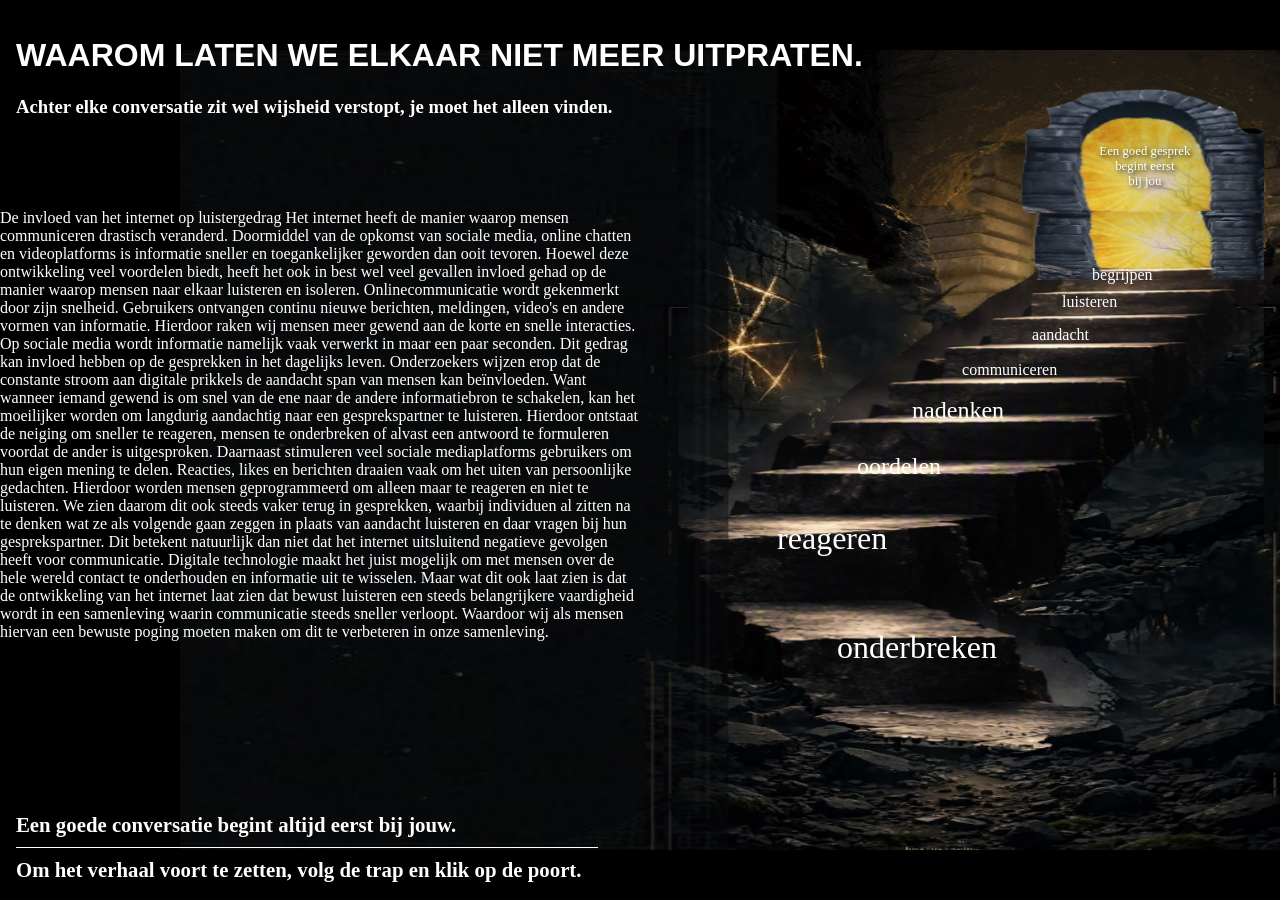
<file: index.html>
<!DOCTYPE html>
<html lang="nl">
<head>
    <meta charset="UTF-8">
    <meta name="viewport" content="width=device-width, initial-scale=1.0">
    <title>Pagina 1</title>
    <link rel="stylesheet" href="css/pagina1.css">
</head>

<header>
    <h1>WAAROM LATEN WE ELKAAR NIET MEER UITPRATEN.</h1>
    <h3>Achter elke conversatie zit wel wijsheid verstopt, je moet het alleen vinden.</h3>
</header>

<body>
    <a class="volgende-pagina" href="pagina2.html" aria-label="Ga naar pagina 2">
        <img src="afbeeldingen/poort-hover-pagina-1.png" alt="">
        <p class="poort-tekst">Een goed gesprek<br>begint eerst<br>bij jou</p>
    </a>

    
    <section id="pagina1">
<p>
De invloed van het internet op luistergedrag Het internet heeft
de manier waarop mensen communiceren drastisch veranderd. Doormiddel van de
opkomst van sociale media, online chatten en videoplatforms is informatie
sneller en toegankelijker geworden dan ooit tevoren. Hoewel deze ontwikkeling
veel voordelen biedt, heeft het ook in best wel veel
gevallen invloed gehad op de manier waarop mensen naar elkaar
luisteren en isoleren. Onlinecommunicatie wordt gekenmerkt door zijn snelheid.
Gebruikers ontvangen continu nieuwe berichten, meldingen, video's en andere 
vormen van informatie. Hierdoor raken wij mensen meer gewend aan de korte
en snelle interacties. Op sociale media wordt informatie namelijk vaak
verwerkt in maar een paar seconden. Dit gedrag kan invloed
hebben op de gesprekken in het dagelijks leven. Onderzoekers wijzen
erop dat de constante stroom aan digitale prikkels de aandacht
span van mensen kan beïnvloeden. Want wanneer iemand gewend is
om snel van de ene naar de andere informatiebron te
schakelen, kan het moeilijker worden om langdurig aandachtig naar een
gesprekspartner te luisteren. Hierdoor ontstaat de neiging om sneller te
reageren, mensen te onderbreken of alvast een antwoord te formuleren
voordat de ander is uitgesproken. Daarnaast stimuleren veel sociale mediaplatforms
gebruikers om hun eigen mening te delen. Reacties, likes en
berichten draaien vaak om het uiten van persoonlijke gedachten. Hierdoor
worden mensen geprogrammeerd om alleen maar te reageren en niet
te luisteren. We zien daarom dit ook steeds vaker terug
in gesprekken, waarbij individuen al zitten na te denken wat
ze als volgende gaan zeggen in plaats van aandacht luisteren
en daar vragen bij hun gesprekspartner. Dit betekent natuurlijk dan niet
dat het internet uitsluitend negatieve gevolgen heeft voor communicatie. 
Digitale technologie maakt het juist mogelijk om met mensen over de
hele wereld contact te onderhouden en informatie uit te wisselen.
Maar wat dit ook laat zien is dat de ontwikkeling
van het internet laat zien dat bewust luisteren een steeds
belangrijkere vaardigheid wordt in een samenleving waarin communicatie steeds
sneller verloopt. Waardoor wij als mensen hiervan een bewuste poging
moeten maken om dit te verbeteren in onze samenleving.
    </p>
    </section> 

    <div class="woordenlijst">
        <p class="reageren">reageren</p>
        <p class="onderbreken">onderbreken</p>
        <p class="oordelen">oordelen</p>
        <p class="nadenken">nadenken</p>
        <p class="begrijpen">begrijpen</p>
        <p class="luisteren">luisteren</p>
        <p class="communiceren">communiceren</p>
        <p class="aandacht">aandacht</p>
    </div>

</body>

<footer>
    <p>Een goede conversatie begint altijd eerst bij jouw.</p>
    <p>Om het verhaal voort te zetten, volg de trap en klik op de poort.</p>
</footer>
</html>
</file>
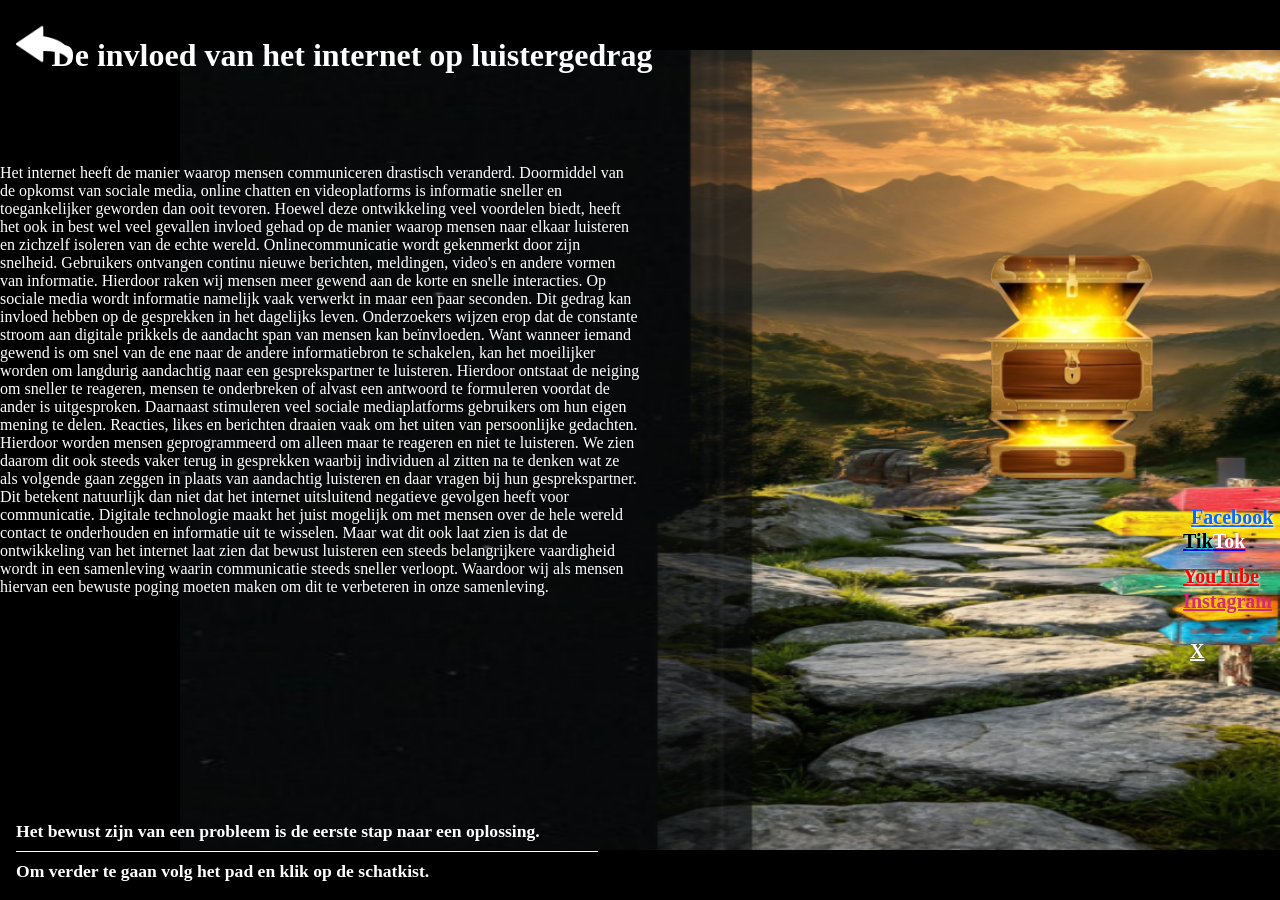
<file: pagina2.html>
<!DOCTYPE html>
<html lang="nl">
<head>
    <meta charset="UTF-8">
    <meta name="viewport" content="width=device-width, initial-scale=1.0">
    <title>Pagina 2</title>
    <link rel="stylesheet" href="css/pagina2.css">
</head>

<header>
<h1>De invloed van het internet op luistergedrag</h1>
</header>
<body>
    <a class="vorige-pagina" href="index.html" aria-label="Terug naar pagina 1">
        <img src="afbeeldingen/arrow-terug.png" alt="">
    </a>
   
      <a class="volgende-pagina" href="pagina3.html" aria-label="Ga naar pagina 3">
        <img src="afbeeldingen/schatkist-hover-pagina-2.png" alt="">
    </a>

    <p>
Het internet heeft de manier waarop mensen communiceren drastisch veranderd. Doormiddel van de 
opkomst van sociale media, online chatten en videoplatforms is informatie sneller en toegankelijker 
geworden dan ooit tevoren. Hoewel deze ontwikkeling veel voordelen biedt, heeft het ook in best
wel veel gevallen invloed gehad op de manier waarop mensen naar elkaar luisteren en zichzelf isoleren
van de echte wereld.
Onlinecommunicatie wordt gekenmerkt door zijn snelheid. Gebruikers ontvangen continu nieuwe berichten,
meldingen, video's en andere vormen van informatie. Hierdoor raken wij mensen meer gewend aan de
korte en snelle interacties. Op sociale media wordt informatie namelijk vaak verwerkt in maar een
paar seconden. Dit gedrag kan invloed hebben op de gesprekken in het dagelijks leven.
Onderzoekers wijzen erop dat de constante stroom aan digitale prikkels de aandacht span van 
mensen kan beïnvloeden. Want wanneer iemand gewend is om snel van de ene naar de andere 
informatiebron te schakelen, kan het moeilijker worden om langdurig aandachtig naar een 
gesprekspartner te luisteren. Hierdoor ontstaat de neiging om sneller te reageren, mensen
te onderbreken of alvast een antwoord te formuleren voordat de ander is uitgesproken.
Daarnaast stimuleren veel sociale mediaplatforms gebruikers om hun eigen mening te delen. 
Reacties, likes en berichten draaien vaak om het uiten van persoonlijke gedachten. Hierdoor 
worden mensen geprogrammeerd om alleen maar te reageren en niet te luisteren. We zien daarom 
dit ook steeds vaker terug in gesprekken waarbij individuen al zitten na te denken wat ze als 
volgende gaan zeggen in plaats van aandachtig luisteren en daar vragen bij hun gesprekspartner.
Dit betekent natuurlijk dan niet dat het internet uitsluitend negatieve gevolgen heeft voor 
communicatie. Digitale technologie maakt het juist mogelijk om met mensen over de hele wereld 
contact te onderhouden en informatie uit te wisselen. Maar wat dit ook laat zien is dat de 
ontwikkeling van het internet laat zien dat bewust luisteren een steeds belangrijkere vaardigheid
wordt in een samenleving waarin communicatie steeds sneller verloopt. Waardoor wij als mensen 
hiervan een bewuste poging moeten maken om dit te verbeteren in onze samenleving.

    </p>

    <nav class="sociale-media" aria-label="Sociale media">
        <a class="facebook" href="https://www.facebook.com/" target="_blank" rel="noopener noreferrer">Facebook</a>
        <a class="tiktok" href="https://www.tiktok.com/" target="_blank" rel="noopener noreferrer"><span class="tik">Tik</span><span class="tok">Tok</span></a>
        <a class="youtube" href="https://www.youtube.com/" target="_blank" rel="noopener noreferrer">YouTube</a>
        <a class="instagram" href="https://www.instagram.com/" target="_blank" rel="noopener noreferrer">Instagram</a>
        <a class="x" href="https://x.com/" target="_blank" rel="noopener noreferrer">X</a>
    </nav>
</body>
    <footer>
        <p>Het bewust zijn van een probleem is de eerste stap naar een oplossing.</p>
        <p>Om verder te gaan volg het pad en klik op de schatkist.</p>
    </footer>


</html>
</file>
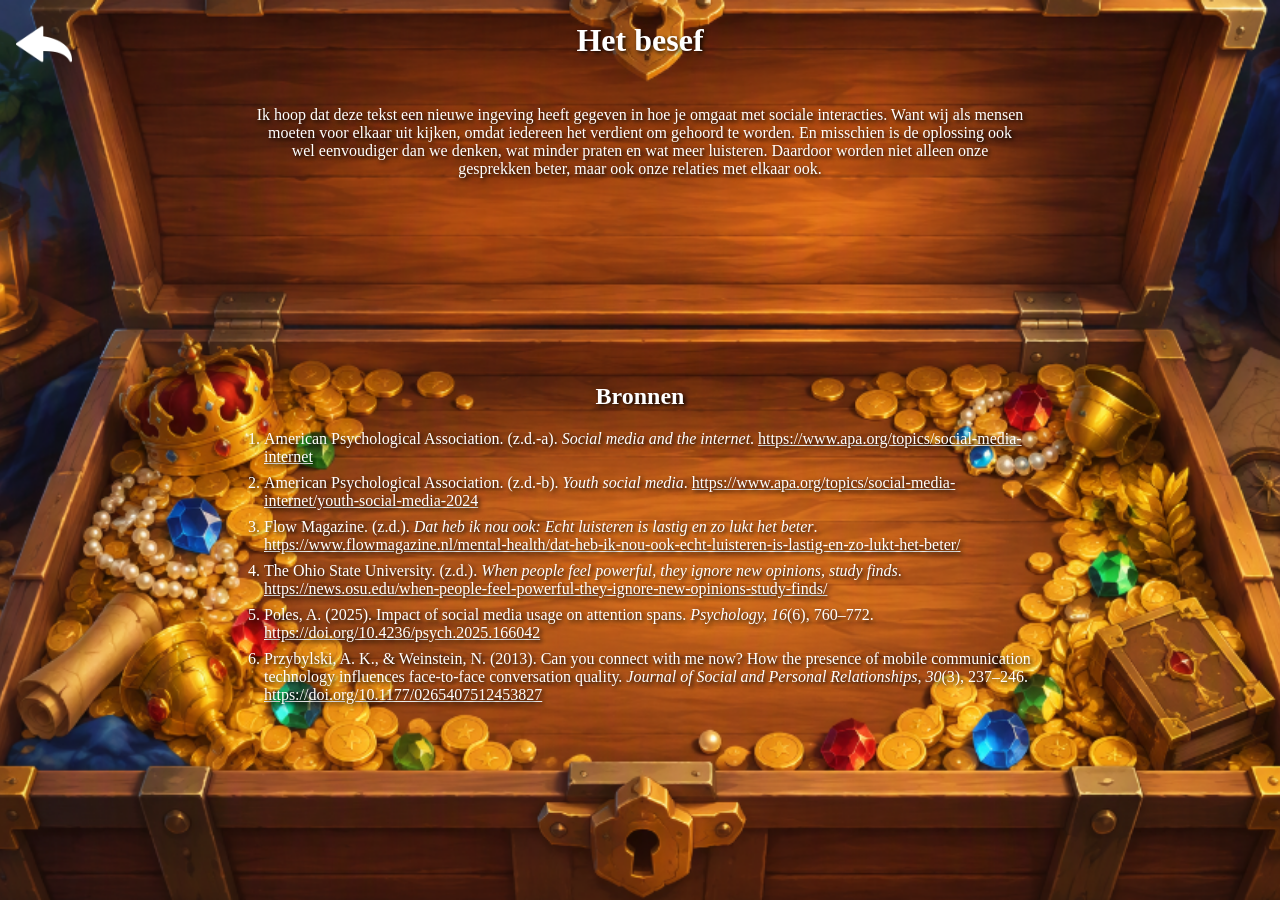
<file: pagina3.html>
<!DOCTYPE html>
<html lang="nl">
<head>
    <meta charset="UTF-8">
    <meta name="viewport" content="width=device-width, initial-scale=1.0">
    <title>Pagina 3</title>
    <link rel="stylesheet" href="css/pagina3.css">
</head>

<header> 
    <h1>Het besef</h1>
</header>
<body>
    <a class="vorige-pagina" href="pagina2.html" aria-label="Terug naar pagina 2">
        <img src="afbeeldingen/arrow-terug.png" alt="">
    </a>

   
    <p>
Ik hoop dat deze tekst een nieuwe ingeving heeft gegeven in hoe je omgaat met sociale interacties. 
Want wij als mensen moeten voor elkaar uit kijken, omdat iedereen het verdient om gehoord te worden.
En misschien is de oplossing ook wel eenvoudiger dan we denken, wat minder praten en wat meer luisteren.
 Daardoor worden niet alleen onze gesprekken beter, maar ook onze relaties met elkaar ook.

    </p>

    <section class="bronnen">
        <h2>Bronnen</h2>
        <ol>
            <li>American Psychological Association. (z.d.-a). <em>Social media and the internet</em>. <a href="https://www.apa.org/topics/social-media-internet" target="_blank" rel="noopener noreferrer">https://www.apa.org/topics/social-media-internet</a></li>
            <li>American Psychological Association. (z.d.-b). <em>Youth social media</em>. <a href="https://www.apa.org/topics/social-media-internet/youth-social-media-2024" target="_blank" rel="noopener noreferrer">https://www.apa.org/topics/social-media-internet/youth-social-media-2024</a></li>
            <li>Flow Magazine. (z.d.). <em>Dat heb ik nou ook: Echt luisteren is lastig en zo lukt het beter</em>. <a href="https://www.flowmagazine.nl/mental-health/dat-heb-ik-nou-ook-echt-luisteren-is-lastig-en-zo-lukt-het-beter/" target="_blank" rel="noopener noreferrer">https://www.flowmagazine.nl/mental-health/dat-heb-ik-nou-ook-echt-luisteren-is-lastig-en-zo-lukt-het-beter/</a></li>
            <li>The Ohio State University. (z.d.). <em>When people feel powerful, they ignore new opinions, study finds</em>. <a href="https://news.osu.edu/when-people-feel-powerful-they-ignore-new-opinions-study-finds/" target="_blank" rel="noopener noreferrer">https://news.osu.edu/when-people-feel-powerful-they-ignore-new-opinions-study-finds/</a></li>
            <li>Poles, A. (2025). Impact of social media usage on attention spans. <em>Psychology, 16</em>(6), 760–772. <a href="https://doi.org/10.4236/psych.2025.166042" target="_blank" rel="noopener noreferrer">https://doi.org/10.4236/psych.2025.166042</a></li>
            <li>Przybylski, A. K., &amp; Weinstein, N. (2013). Can you connect with me now? How the presence of mobile communication technology influences face-to-face conversation quality. <em>Journal of Social and Personal Relationships, 30</em>(3), 237–246. <a href="https://doi.org/10.1177/0265407512453827" target="_blank" rel="noopener noreferrer">https://doi.org/10.1177/0265407512453827</a></li>
        </ol>
    </section>
</body>
</html>
</file>
<file: css/pagina1.css>
body {
    position: relative;
    min-height: 100vh;
    margin: 0;
    background-color: #000000;
    background-image: url("../afbeeldingen/Pagina1website.png");
    background-size: 1100px 800px;
    background-position: center right;
    background-repeat: no-repeat;
}

header {
   position: absolute;
    color: #fff;
    padding: 1rem;
    text-align: left;
}

header h1 {
    font-family: Impact, Haettenschweiler, "Arial Narrow Bold", sans-serif;
    font-weight: 900;
}

header h3,
footer p {
    font-family: Georgia, "Times New Roman", serif;
}

p {
    display: block;
    position: absolute;
    top: 55%;
    left: 50%;
    transform: translate(-100%, -70%);
    color: #ffffff;
    max-width: 100%;
}



footer {
    position: absolute;
    bottom: 0;
    left: 0;
    color: #ffffff;
    display: flex;
    flex-direction: column;
    gap: 0.5rem;
    width: min(100%, 52rem);
    padding: 1rem;
}


footer p {
    position: static;
    margin: 0;
    transform: none;
    line-height: 1.4;
    font-size: clamp(1.1rem, 1.8vw, 1.3rem);
    font-weight: 600;
}

footer p + p {
    background: linear-gradient(#ffffff, #ffffff) left top / 70% 1px no-repeat;
    padding-top: 0.5rem;
}

.volgende-pagina {
    position: absolute;
    top: 65px;
    right: 16px;
    z-index: 1;
    display: block;
    width: 270px;
    transform-origin: right top;
    transition: transform 180ms ease, filter 180ms ease;
}

.volgende-pagina img {
    display: block;
    width: 100%;
    height: auto;
}

.volgende-pagina .poort-tekst {
    position: absolute;
    top: 68%;
    left: 140px;
    width: 80%;
    margin: 0;
    transform: translate(-45%, -50%);
    color: #ffffff;
    text-align: center;
    font-size: clamp(0.6rem, 1vw, 0.8rem);
    text-shadow: 2px 2px 5px rgba(0, 0, 0, 1);
    pointer-events: none;
}

.volgende-pagina:hover {
    transform: scale(1.08);
    filter: brightness(1.15);
}


.woordenlijst {
    position: absolute;
    top: 30%;
    right: 8rem;
    z-index: 2;
    display: flex;
    flex-direction: column;
    gap: 0.75rem;
}

.woordenlijst p {
    position: relative;
    top: 0;
    left: 0;
    margin: 0;
    transform: none;
    transition: color 180ms ease, text-shadow 180ms ease, transform 180ms ease;
}

.woordenlijst p:hover {
    color: #ffd166;
    text-shadow: 2px 2px 6px rgba(255, 209, 102, 0.8);
    transform: scale(1.08);
}

.woordenlijst .reageren {
    top: 250px;
    left: -215px;
    font-size: clamp(2rem, 1.2vw, 1rem);
}

.woordenlijst .onderbreken {
    top: 310px;
    left: -155px;
    font-size: clamp(2rem, 1.2vw, 1rem);
}

.woordenlijst .oordelen {
    top: 85px;
    left: -135px;
    font-size: clamp(1.5rem, 1.2vw, 1rem);
}

.woordenlijst .nadenken {
    top: -10px;
    left: -80px;
    font-size: clamp(1.5rem, 1.2vw, 1rem);
}

.woordenlijst .luisteren {
    top: -183px;
    left: 70px;
}

.woordenlijst .begrijpen {
    top: -180px;
    left: 100px;
}

.woordenlijst .communiceren {
    top: -145px;
    left: -30px;
    font-size: clamp(1rem, 1.2vw, 1rem);
}

.woordenlijst .aandacht {
    top: -210px;
    left: 40px;
    font-size: clamp(1rem, 1.2vw, 1rem);
}
</file>
<file: css/pagina2.css>
body {
    position: relative;
    min-height: 100vh;
    margin: 0;
    background-color: #000000;
    background-image: url("../afbeeldingen/Pagina2website.png");
    background-size: 1100px 800px;
    background-position: center right;
    background-repeat: no-repeat;
}

header {
    position: absolute;
    top: 0%;
    left: -45%;
    right: 0%;
    color: #fff;
    padding: 1rem;
    text-align: center;
}

p {
    display: block;
    position: absolute;
    top: 50%;
    left: 50%;
    transform: translate(-100%, -70%);
    color: #ffffff;
    max-width: 100%;
}

footer {
    position: absolute;
    bottom: 0;
    left: 0;
    color: #ffffff;
    display: flex;
    flex-direction: column;
    gap: 0.5rem;
    width: min(100%, 52rem);
    padding: 1rem;
    font-size: clamp(0.9rem, 1.4vw, 1.1rem);
}

footer p {
    position: static;
    margin: 0;
    transform: none;
    line-height: 1.4;
    font-weight: 600;
    font-family: Georgia, "Times New Roman", serif;
}

footer p + p {
    background: linear-gradient(#ffffff, #ffffff) left top / 70% 1px no-repeat;
    padding-top: 0.5rem;
}


.vorige-pagina {
    position: absolute;
    top: 1rem;
    left: 1rem;
    display: block;
    width: clamp(2.5rem, 5vw, 3.5rem);
}

.vorige-pagina img {
    display: block;
    width: 100%;
    height: auto;
    filter: invert(1);
    transition: transform 0.2s ease;
}

.vorige-pagina:hover img,
.vorige-pagina:focus-visible img {
    transform: translateX(-4px);
}

.vorige-pagina:focus-visible {
    outline: 2px solid #ffffff;
    outline-offset: 4px;
}

.volgende-pagina {
    position: absolute;
    top: 149px;
    right: 30px;
    z-index: 1;
    display: block;
    width: 355px;
    clip-path: inset(28% 25% 25% 25%);
}

.volgende-pagina img {
    display: block;
    width: 100%;
    height: auto;
    transform-origin: right top;
    transition: transform 180ms ease, filter 180ms ease;
}

.volgende-pagina:hover img,
.volgende-pagina:focus-visible img {
    transform: scale(1.005);
    filter: brightness(1.25);
}

.volgende-pagina:focus-visible {
    outline: 2px solid #ffffff;
    outline-offset: 4px;
}

.sociale-media {
    position: absolute;
    top: 65%;
    right: 0.5rem;
    z-index: 2;
    display: flex;
    flex-direction: column;
    gap: 0.75rem;
}

.sociale-media a {
    text-decoration: underline;
    font-size: 1.25rem;
    font-weight: bold;
}

.youtube {
    position: relative;
    top: -90px;
    left: 0;
    color: #ff0000;
    text-shadow: 1px 1px 2px #ffffff;
}

.tiktok {
    position: relative;
    top: -90px;
    left: 0;
}

.tiktok .tik {
    color: #000000;
    text-shadow: 1px 1px 2px #25f4ee;
}

.tiktok .tok {
    color: #ffffff;
    text-shadow: 1px 1px 2px #fe2c55;
}

.x {
    position: relative;
    top: -85px;
    left: 7px;
    color: #ffffff;
    text-shadow: 1px 1px 2px #555555;
}

.facebook {
    position: relative;
    top: -79px;
    left: 8px;
    color: #0866ff;
    font-size: 1.1rem;
    text-shadow: 1px 1px 2px #ffffff;
}

.instagram {
    position: relative;
    top: -100px;
    left: 0;
    color: #d62976;
    font-size: 1.1rem;
}
</file>
<file: css/pagina3.css>
header {
    position: absolute;
    top: 0;
    left: 0;
    right: 0;
    height: 5rem;
    display: flex;
    align-items: center;
    justify-content: center;
}

header h1 {
    color: #ffffff;
    text-shadow: 2px 2px 4px rgba(0, 0, 0, 0.85);
}

body {
    position: relative;
    min-height: 100vh;
    margin: 0;
    background-image: url("../afbeeldingen/schatkist-einde.png");
    background-size: cover;
    background-position: center;
    background-repeat: no-repeat;
}

p {
    display: block;
    position: absolute;
    top: 10%;
    left: 20%;
    right: 20%;
    text-align: center;
    color: #ffffff;
    max-width: 100%;
    text-shadow: 2px 2px 4px rgba(0, 0, 0, 1);
}

.bronnen {
    position: absolute;
    top: auto;
    bottom: 20%;
    left: 50%;
    width: min(90%, 50rem);
    transform: translateX(-50%);
    color: #ffffff;
    text-align: left;
    text-shadow: 2px 2px 4px rgba(0, 0, 0, 1);
}

.bronnen h2 {
    text-align: center;
}

.bronnen ol {
    padding-left: 1.5rem;
}

.bronnen li {
    margin-bottom: 0.5rem;
}

.bronnen a {
    color: #ffffff;
}
.vorige-pagina {
    position: absolute;
    top: 1rem;
    left: 1rem;
    display: block;
    width: clamp(2.5rem, 5vw, 3.5rem);
}

.vorige-pagina img {
    display: block;
    width: 100%;
    height: auto;
    filter: invert(1);
    transition: transform 0.2s ease;
}

.vorige-pagina:hover img,
.vorige-pagina:focus-visible img {
    transform: translateX(-4px);
}

.vorige-pagina:focus-visible {
    outline: 2px solid #ffffff;
    outline-offset: 4px;
}
</file>
